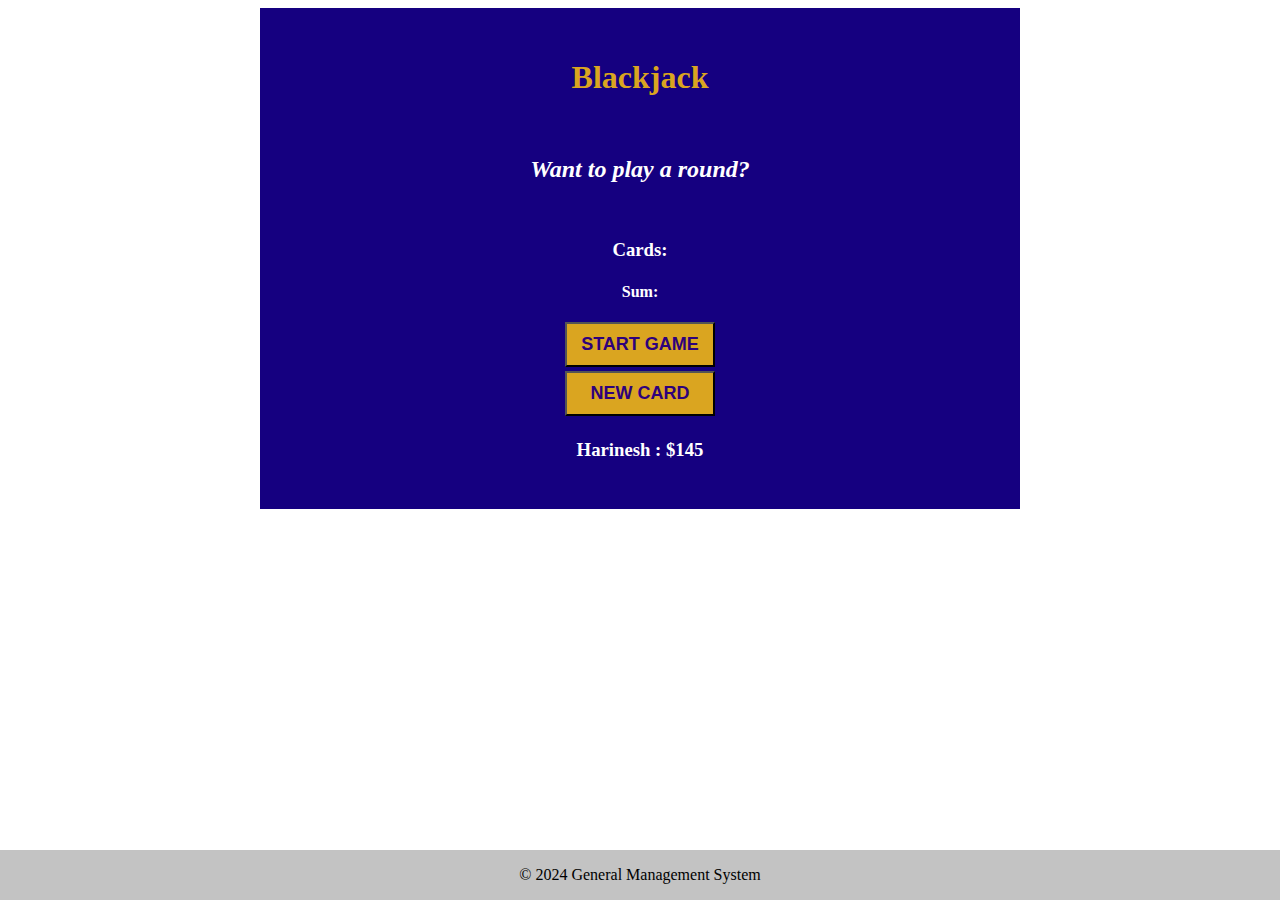
<file: game.html>
<html lang="en">
<head>
    <meta charset="UTF-8">
    <meta name="viewport" content="width=device-width, initial-scale=1.0">
    <title>Document</title>
    <style>
        .container{
    margin: auto;
    width: 700px;
    text-align:center;
    background-color:  rgb(21, 0, 128) ;
    padding: 30px;
}
h1{
    color:goldenrod;
}
#message-el{
    color: white;
    font-style: italic;
}
h4,h3{
    color: white;
}
button{
    background-color: goldenrod;
    color:#2e017c;
    padding:10px;
    width:150px;
    font-weight: bolder;
    font-size: large;
    margin-bottom: 4px;
}
button:hover{
    background-color: rgb(95, 230, 95);
    color: rgb(0, 0, 0);
}

.arun{
    background-color:azure;
}
.footer {
    position: fixed;
    left: 0;
    bottom: 0;
    width: 100%;
    background-color:rgb(195, 195, 195);
    text-align: center;
    padding:10px 10px;
    }
    </style>
</head>
<body>
    <div class="container">
        <h1>Blackjack</h1>
        <br>
        <h2 id="message-el">Want to play a  round?</h2>
        <br>
        <h3 id="card-el">Cards:</h3>
        <h4 id="sum-el">Sum:</h4>
        <button onclick="startgame()">START GAME</button><br>
        <button onclick="newcard()">NEW CARD</button>
        <h3 id="player-el"></h3>
    </div>
    <div>
        <script src="game.js"></script>
    </div>
    
    <script src="script.js"></script>
</body>
<footer class="footer">
    <p>&copy; 2024 General Management System</p>
</footer>
</html>
</file>
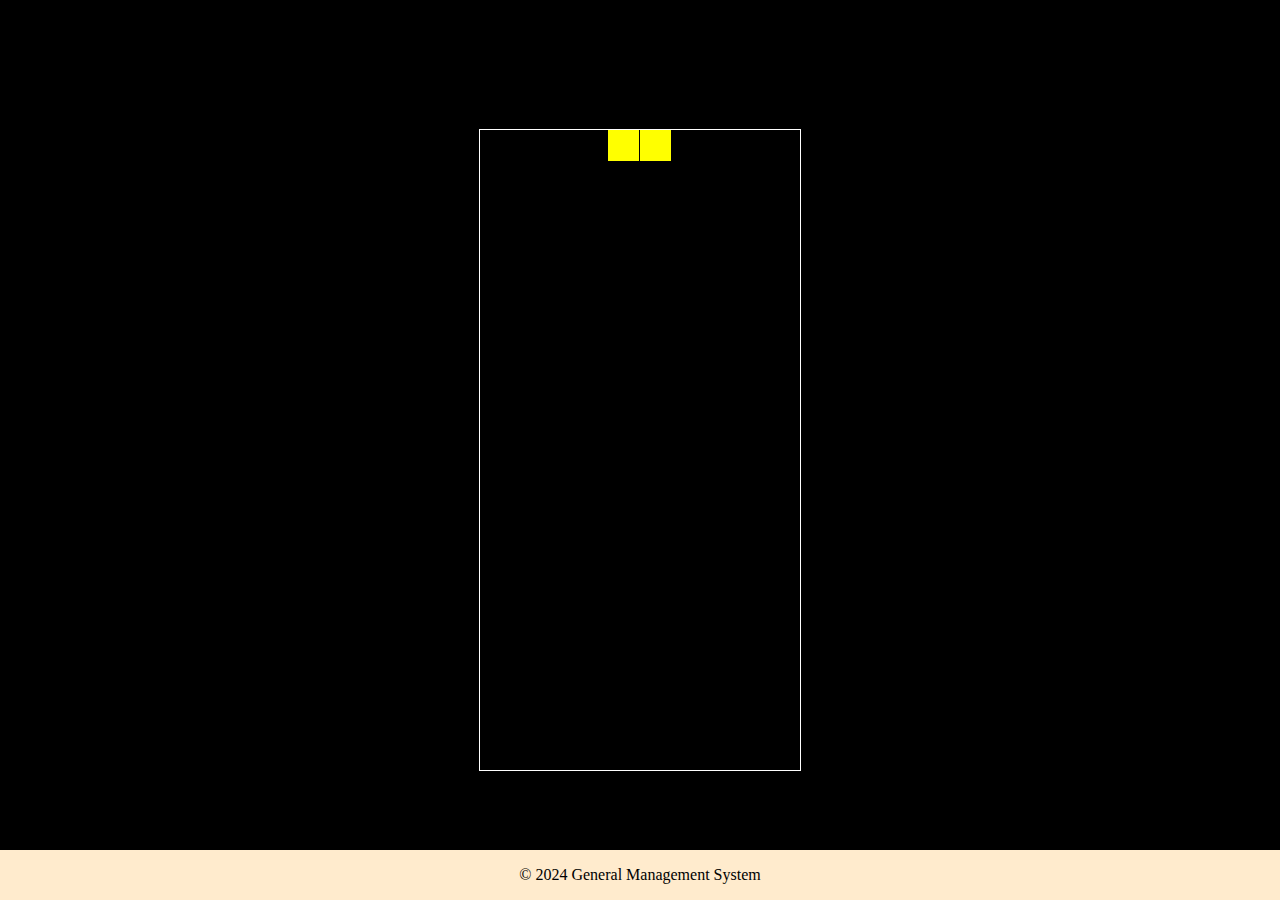
<file: ngame.html>
<!DOCTYPE html>
<html>
<head>
  <title>Basic Tetris HTML Game</title>
  <meta charset="UTF-8">
  <style>
  html, body {
    height: 100%;
    margin: 0;
  }

  body {
    background: black;
    display: flex;
    align-items: center;
    justify-content: center;
  }

  canvas {
    border: 1px solid white;
  }
  .footer {
    position: fixed;
    left: 0;
    bottom: 0;
    width: 100%;
    background-color:blanchedalmond;
    text-align: center;
    padding:10px 10px;
    }
  </style>
</head>
<body>
<canvas width="320" height="640" id="game"></canvas>
<script>
// https://tetris.fandom.com/wiki/Tetris_Guideline

// get a random integer between the range of [min,max]
// @see https://stackoverflow.com/a/1527820/2124254
function getRandomInt(min, max) {
  min = Math.ceil(min);
  max = Math.floor(max);

  return Math.floor(Math.random() * (max - min + 1)) + min;
}

// generate a new tetromino sequence
// @see https://tetris.fandom.com/wiki/Random_Generator
function generateSequence() {
  const sequence = ['I', 'J', 'L', 'O', 'S', 'T', 'Z'];

  while (sequence.length) {
    const rand = getRandomInt(0, sequence.length - 1);
    const name = sequence.splice(rand, 1)[0];
    tetrominoSequence.push(name);
  }
}

// get the next tetromino in the sequence
function getNextTetromino() {
  if (tetrominoSequence.length === 0) {
    generateSequence();
  }

  const name = tetrominoSequence.pop();
  const matrix = tetrominos[name];

  // I and O start centered, all others start in left-middle
  const col = playfield[0].length / 2 - Math.ceil(matrix[0].length / 2);

  // I starts on row 21 (-1), all others start on row 22 (-2)
  const row = name === 'I' ? -1 : -2;

  return {
    name: name,      // name of the piece (L, O, etc.)
    matrix: matrix,  // the current rotation matrix
    row: row,        // current row (starts offscreen)
    col: col         // current col
  };
}

// rotate an NxN matrix 90deg
// @see https://codereview.stackexchange.com/a/186834
function rotate(matrix) {
  const N = matrix.length - 1;
  const result = matrix.map((row, i) =>
    row.map((val, j) => matrix[N - j][i])
  );

  return result;
}

// check to see if the new matrix/row/col is valid
function isValidMove(matrix, cellRow, cellCol) {
  for (let row = 0; row < matrix.length; row++) {
    for (let col = 0; col < matrix[row].length; col++) {
      if (matrix[row][col] && (
          // outside the game bounds
          cellCol + col < 0 ||
          cellCol + col >= playfield[0].length ||
          cellRow + row >= playfield.length ||
          // collides with another piece
          playfield[cellRow + row][cellCol + col])
        ) {
        return false;
      }
    }
  }

  return true;
}

// place the tetromino on the playfield
function placeTetromino() {
  for (let row = 0; row < tetromino.matrix.length; row++) {
    for (let col = 0; col < tetromino.matrix[row].length; col++) {
      if (tetromino.matrix[row][col]) {

        // game over if piece has any part offscreen
        if (tetromino.row + row < 0) {
          return showGameOver();
        }

        playfield[tetromino.row + row][tetromino.col + col] = tetromino.name;
      }
    }
  }

  // check for line clears starting from the bottom and working our way up
  for (let row = playfield.length - 1; row >= 0; ) {
    if (playfield[row].every(cell => !!cell)) {

      // drop every row above this one
      for (let r = row; r >= 0; r--) {
        for (let c = 0; c < playfield[r].length; c++) {
          playfield[r][c] = playfield[r-1][c];
        }
      }
    }
    else {
      row--;
    }
  }

  tetromino = getNextTetromino();
}

// show the game over screen
function showGameOver() {
  cancelAnimationFrame(rAF);
  gameOver = true;

  context.fillStyle = 'black';
  context.globalAlpha = 0.75;
  context.fillRect(0, canvas.height / 2 - 30, canvas.width, 60);

  context.globalAlpha = 1;
  context.fillStyle = 'white';
  context.font = '36px monospace';
  context.textAlign = 'center';
  context.textBaseline = 'middle';
  context.fillText('GAME OVER!', canvas.width / 2, canvas.height / 2);
}

const canvas = document.getElementById('game');
const context = canvas.getContext('2d');
const grid = 32;
const tetrominoSequence = [];

// keep track of what is in every cell of the game using a 2d array
// tetris playfield is 10x20, with a few rows offscreen
const playfield = [];

// populate the empty state
for (let row = -2; row < 20; row++) {
  playfield[row] = [];

  for (let col = 0; col < 10; col++) {
    playfield[row][col] = 0;
  }
}

// how to draw each tetromino
// @see https://tetris.fandom.com/wiki/SRS
const tetrominos = {
  'I': [
    [0,0,0,0],
    [1,1,1,1],
    [0,0,0,0],
    [0,0,0,0]
  ],
  'J': [
    [1,0,0],
    [1,1,1],
    [0,0,0],
  ],
  'L': [
    [0,0,1],
    [1,1,1],
    [0,0,0],
  ],
  'O': [
    [1,1],
    [1,1],
  ],
  'S': [
    [0,1,1],
    [1,1,0],
    [0,0,0],
  ],
  'Z': [
    [1,1,0],
    [0,1,1],
    [0,0,0],
  ],
  'T': [
    [0,1,0],
    [1,1,1],
    [0,0,0],
  ]
};

// color of each tetromino
const colors = {
  'I': 'cyan',
  'O': 'yellow',
  'T': 'purple',
  'S': 'green',
  'Z': 'red',
  'J': 'blue',
  'L': 'orange'
};

let count = 0;
let tetromino = getNextTetromino();
let rAF = null;  // keep track of the animation frame so we can cancel it
let gameOver = false;

// game loop
function loop() {
  rAF = requestAnimationFrame(loop);
  context.clearRect(0,0,canvas.width,canvas.height);

  // draw the playfield
  for (let row = 0; row < 20; row++) {
    for (let col = 0; col < 10; col++) {
      if (playfield[row][col]) {
        const name = playfield[row][col];
        context.fillStyle = colors[name];

        // drawing 1 px smaller than the grid creates a grid effect
        context.fillRect(col * grid, row * grid, grid-1, grid-1);
      }
    }
  }

  // draw the active tetromino
  if (tetromino) {

    // tetromino falls every 35 frames
    if (++count > 35) {
      tetromino.row++;
      count = 0;

      // place piece if it runs into anything
      if (!isValidMove(tetromino.matrix, tetromino.row, tetromino.col)) {
        tetromino.row--;
        placeTetromino();
      }
    }

    context.fillStyle = colors[tetromino.name];

    for (let row = 0; row < tetromino.matrix.length; row++) {
      for (let col = 0; col < tetromino.matrix[row].length; col++) {
        if (tetromino.matrix[row][col]) {

          // drawing 1 px smaller than the grid creates a grid effect
          context.fillRect((tetromino.col + col) * grid, (tetromino.row + row) * grid, grid-1, grid-1);
        }
      }
    }
  }
}

// listen to keyboard events to move the active tetromino
document.addEventListener('keydown', function(e) {
  if (gameOver) return;

  // left and right arrow keys (move)
  if (e.which === 37 || e.which === 39) {
    const col = e.which === 37
      ? tetromino.col - 1
      : tetromino.col + 1;

    if (isValidMove(tetromino.matrix, tetromino.row, col)) {
      tetromino.col = col;
    }
  }

  // up arrow key (rotate)
  if (e.which === 38) {
    const matrix = rotate(tetromino.matrix);
    if (isValidMove(matrix, tetromino.row, tetromino.col)) {
      tetromino.matrix = matrix;
    }
  }

  // down arrow key (drop)
  if(e.which === 40) {
    const row = tetromino.row + 1;

    if (!isValidMove(tetromino.matrix, row, tetromino.col)) {
      tetromino.row = row - 1;

      placeTetromino();
      return;
    }

    tetromino.row = row;
  }
});

// start the game
rAF = requestAnimationFrame(loop);
</script>

<script src="script.js"></script>
</body>
<footer class="footer">
    <p>&copy; 2024 General Management System</p>
</footer>
</html>
</file>
